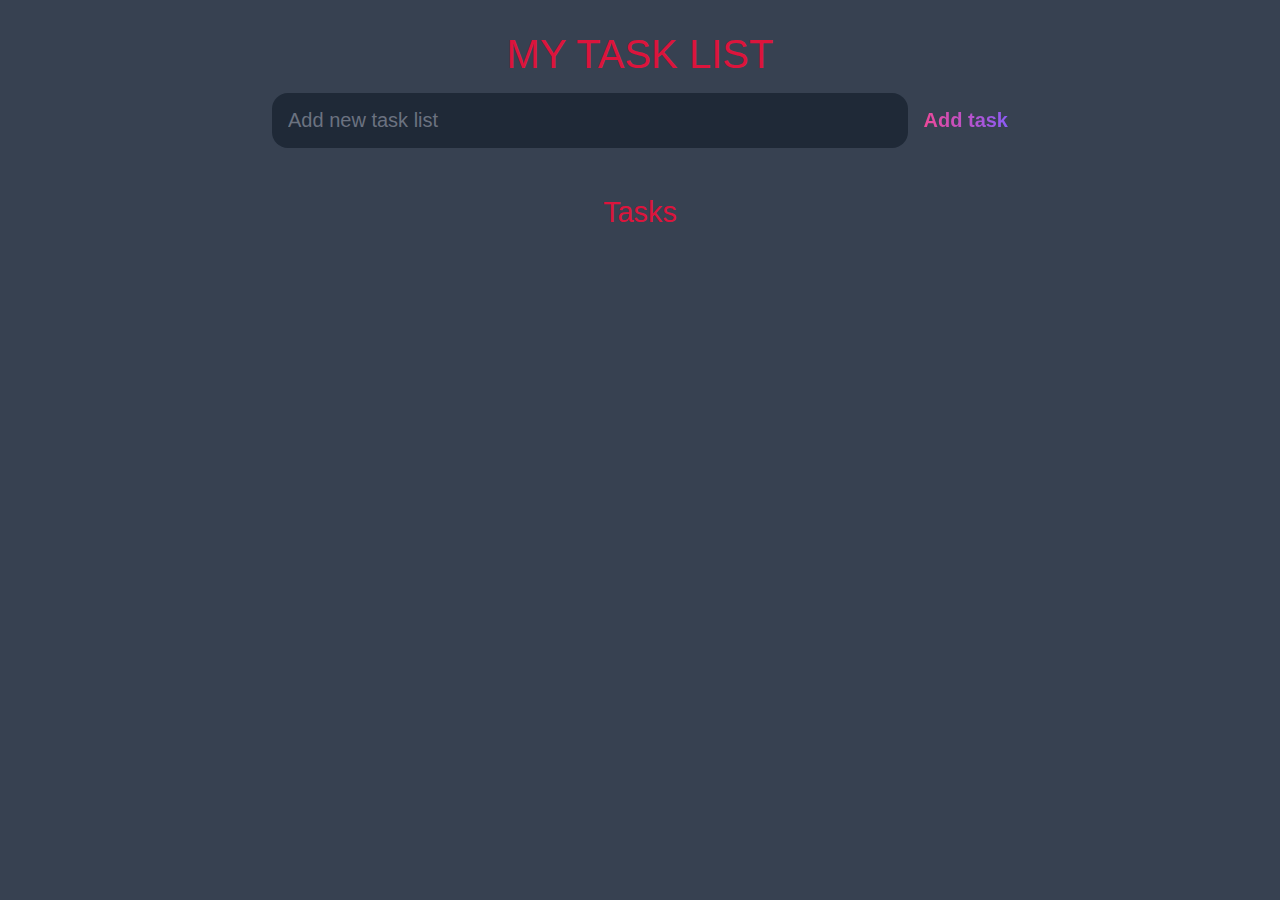
<file: todolist/index.html>
<!DOCTYPE html>
<html lang="en">
<head>
    <meta charset="UTF-8">
    <meta http-equiv="X-UA-Compatible" content="IE=edge">
    <meta name="viewport" content="width=device-width, initial-scale=1.0">
    <title>todolist</title>
    <link rel="stylesheet" href="todo.css">
</head>
<body>
    <header>
        <h1>MY TASK LIST</h1>
        <form id="new-task-form">
            <input type="text" id="new-task-input" placeholder="Add new task list">
            <input type="submit" id="new-task-submit" value="Add task">
        </form>
    </header>

    <main>
        <section class="task-list">
            <h2>Tasks</h2>
            <div id="tasks">
                <!-- <div class="task">
                    <div class="content">
    
                        <input type="text" class="text" value="my tasks" readonly>
    
    
                    </div>
    
                    <div class="actions">
    
                        <button class="edit">Edit</button>
                        <button class="delete">Delete</button>
                    </div>

                </div> -->

            </div>
        </section>
    </main>

    <script src="todo.js"></script>
</body>
</html>
</file>
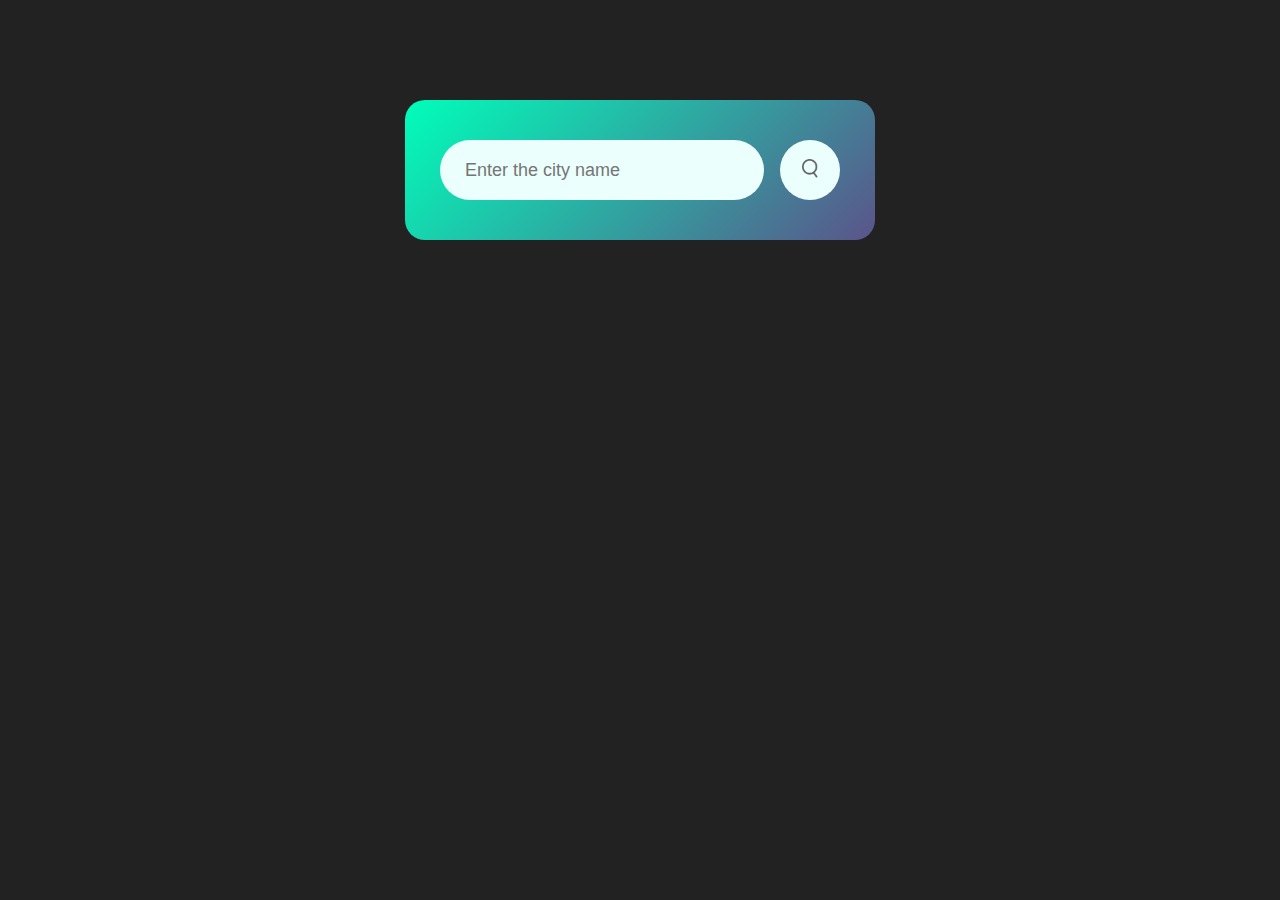
<file: weather/index.html>
<!DOCTYPE html>
<html lang="en">
<head>
    <meta charset="UTF-8">
    <meta http-equiv="X-UA-Compatible" content="IE=edge">
    <meta name="viewport" content="width=device-width, initial-scale=1.0">
    <title>Weather</title>
    <link rel="stylesheet" href="weather.css">
</head>
<body>

    <div class="card">
        <div class="search">
            <input type="text" placeholder="Enter the city name" spellcheck="false">
            <button><img src="img/search.png" alt="search"></button>
        </div>
        <div class="error">
            <p id="invalidname">Invalid city name</p>
        </div>
        <div class="weather">
            <img src="img/clear.png" class="weather-icon">
            <h1 class="temp">22°c</h1>
            <h2 class="city">Kathmandu</h2>
            <div class="details">
                <div class="col">
                    <img src="img/humidity.png">
                    <div>
                        <p class="humidity">50%</p>
                        <p>Humidity</p>
                    </div>
                </div>
                <div class="col">
                    <img src="img/wind.png" alt="">
                    <div>
                        <p class="wind">15km/hr</p>
                        <p>Wind Speed</p>
                    </div>
                </div>
            </div>
        </div>
    </div>

    <script>
        const apiKey="a7d596e7fc003b649eadcebe730fd708";
        const apiUrl="https://api.openweathermap.org/data/2.5/weather?units=metric&q=";
        const searchBox=document.querySelector(".search input");
        const searchBtn= document.querySelector(".search button");

        const weatherIcon=document.querySelector(".weather-icon");

        async function checkWeather(city){
            const response=await fetch(apiUrl + city + `&appid=${apiKey}`);
            if(response.status==404){
                document.querySelector(".error").style.display="block";
                document.querySelector(".weather").style.display="none"; 
            }
            else{
                var data=await response.json();

            document.querySelector(".city").innerHTML=data.name;
            document.querySelector(".temp").innerHTML=Math.round(data.main.temp) + "°c";
            document.querySelector(".humidity").innerHTML=data.main.humidity + "%";
            document.querySelector(".wind").innerHTML=data.wind.speed + "km/hr";

            if(data.weather[0].main =="Clouds"){
                weatherIcon.src="img/clouds.png";
            }
            else if(data.weather[0].main =="Clear"){
                weatherIcon.src="img/clear.png";
            }
            else if(data.weather[0].main =="Rain"){
                weatherIcon.src="img/rain.png";
            }
            else if(data.weather[0].main =="Drizzle"){
                weatherIcon.src="img/drizzle.png";
            }
            else if(data.weather[0].main =="Mist"){
                weatherIcon.src="img/mist.png";
            }
            document.querySelector(".weather").style.display="block";
            document.querySelector(".error").style.display="none";
            }
            

        }
        searchBtn.addEventListener("click", ()=>{
            checkWeather(searchBox.value);
        })
        
    </script>
</body>
</html>
</file>
<file: todolist/todo.css>
:root{
    --dark: #374151;
    --darker:#1f2937;
    --darkest:#111827;
    --light:#eee;
    --pink:#ec4899;
    --purple:#8b5cf6;
    --gray:#6b7280;
    --white:#fff;
}
*{
    box-sizing: border-box;
    margin: 0;
    padding: 0;
    font-family: Verdana, Geneva, Tahoma, sans-serif;

}
body{
    display: flex;
    flex-direction: column;
    min-height: 100vh;
    background: var(--dark);
    color:var(--white);
}
header{
    padding: 2rem 2rem;
    max-width: 800px;
    width: 100%;
    margin: 0 auto;
}
header h1{
    font-size: 2.5rem;
    font-weight: 300;
    /* color: var(--gray); */
    color: crimson;
    margin-bottom: 1rem;
    text-align: center;

}

#new-task-form{
    display: flex;

}

input,button{
    appearance: none;
    border: none;
    outline: none;
    background: none;
}

#new-task-input{
    flex: 1 1 0%;
    background-color: var(--darker);
    padding: 1rem;
    border-radius: 1rem;
    margin-right: 1rem;
    color: var(--light);
    font-size: 1.25rem;
}

#new-task-input::placeholder {
color: var(--gray);
}

#new-task-submit{
    color: var(--pink);
    font-size: 1.25rem;
    font-weight: 700;
    background-image: linear-gradient(to right,var(--pink),var(--purple));
    -webkit-background-clip: text;
    -webkit-text-fill-color: transparent;
    cursor: pointer;
    transition: 0.4s;
}

#new-task-submit:hover{
    opacity: 0.8;
}

#new-task-submit:active{
    opacity: 0.8;
}

main{
    flex: 1 1 0%;
    padding: 0rem 1rem 1rem;
    max-width: 800px;
    width: 100%;
    margin: 0 auto;
}

.task-list{
    padding: 1rem;
}
.task-list h2{
    font-size: 1.8rem;
    font-weight: 500;
    color: crimson;
    /* color: var(--gray); */
    margin-bottom: 1rem;
    text-align: center;
}

#tasks .task{
    display: flex;
    justify-content: space-between;
    background-color: var(--darkest);
    padding: 1rem;
    border-radius: 1rem;
    margin-bottom: 1rem;
}

#tasks .task .content{
flex: 1 1 0%;
}

#tasks .task .content .text{
    color: var(--light);
    font-size: 1.125rem;
    width: 100%;
    display: block;
    transition: 0.5s;
}

#tasks .task .content .text:not(:read-only) {
    color: var(--pink);
}

#tasks .task .actions{
    display: flex;
    margin: 0 -0.5rem;

}
.task .actions button{
    cursor: pointer;
    margin: 0 0.5rem;
    font-size: 1.125rem;
    font-weight: 700;
    text-transform: uppercase;
    transition: 0.8;
}

.task .actions button:hover{
    opacity: 0.8;
}

.task .actions button:active{
    opacity: 0.8;
}

.task .actions .edit{
    background-image: linear-gradient(to right,var(--pink),var(--purple));
    -webkit-background-clip: text;
    -webkit-text-fill-color: transparent;
}

.task .actions .delete {
    color: crimson;

}
</file>
<file: weather/weather.css>
*{
    margin: 0;
    padding: 0;
    font-family:Verdana, Geneva, Tahoma, sans-serif;
    box-sizing: border-box;
}
body{
    background-color: #222;
}
.card{
    width: 90%;
    max-width: 470px;
    background:linear-gradient(135deg,#00feba,#5b548a);
    color: #fff;
    margin: 100px auto;
    border-radius: 20px;
    padding: 40px 35px;
    text-align: center;
}
.search{
    width: 100%;
    display: flex;
    align-items: center;
    justify-content: space-between;
}
.search input{
    border: 0;
    outline: 0;
    background: #ebfffc;
    color: #555;
    padding: 10px 25px;
    height: 60px;
    border-radius: 30px;
    flex: 1;
    margin-right: 16px;
    font-size: 18px;
}
.search button{
    border: 0;
    outline: 0;
    background: #ebfffc;
    border-radius: 50%;
    width: 60px;
    height: 60px;
    cursor: pointer;
}
.search button img{
    width: 16px;
}
.weather-icon{
    width: 170px;
    margin-top: 30px;
}
.weather h1{
    font-size: 80px;
    font-weight: 500;
}
.weather h2{
    font-size: 45px;
    font-weight: 400;
    margin-top: -10px;
}
.details{
    display: flex;
    align-items: center;
    justify-content: space-between;
    padding: 0 20px;
    margin-top: 50px;
}
.col{
    display: flex;
    align-items: center;
    text-align: center;
}
.col img{
    width: 40px;
    margin: 10px;
}
.humidity, .wind{
    font-size: 28px;
    margin-top: -6px;
}
.weather{
    display: none;
}
.error{
    text-align: left;
    margin-left: 10px;
    font-size: 14px;
    margin-top: 10px;
    display: none;
}
#invalidname{
    color: red;
    text-align: center;
    font-size: 20px;
}
</file>
